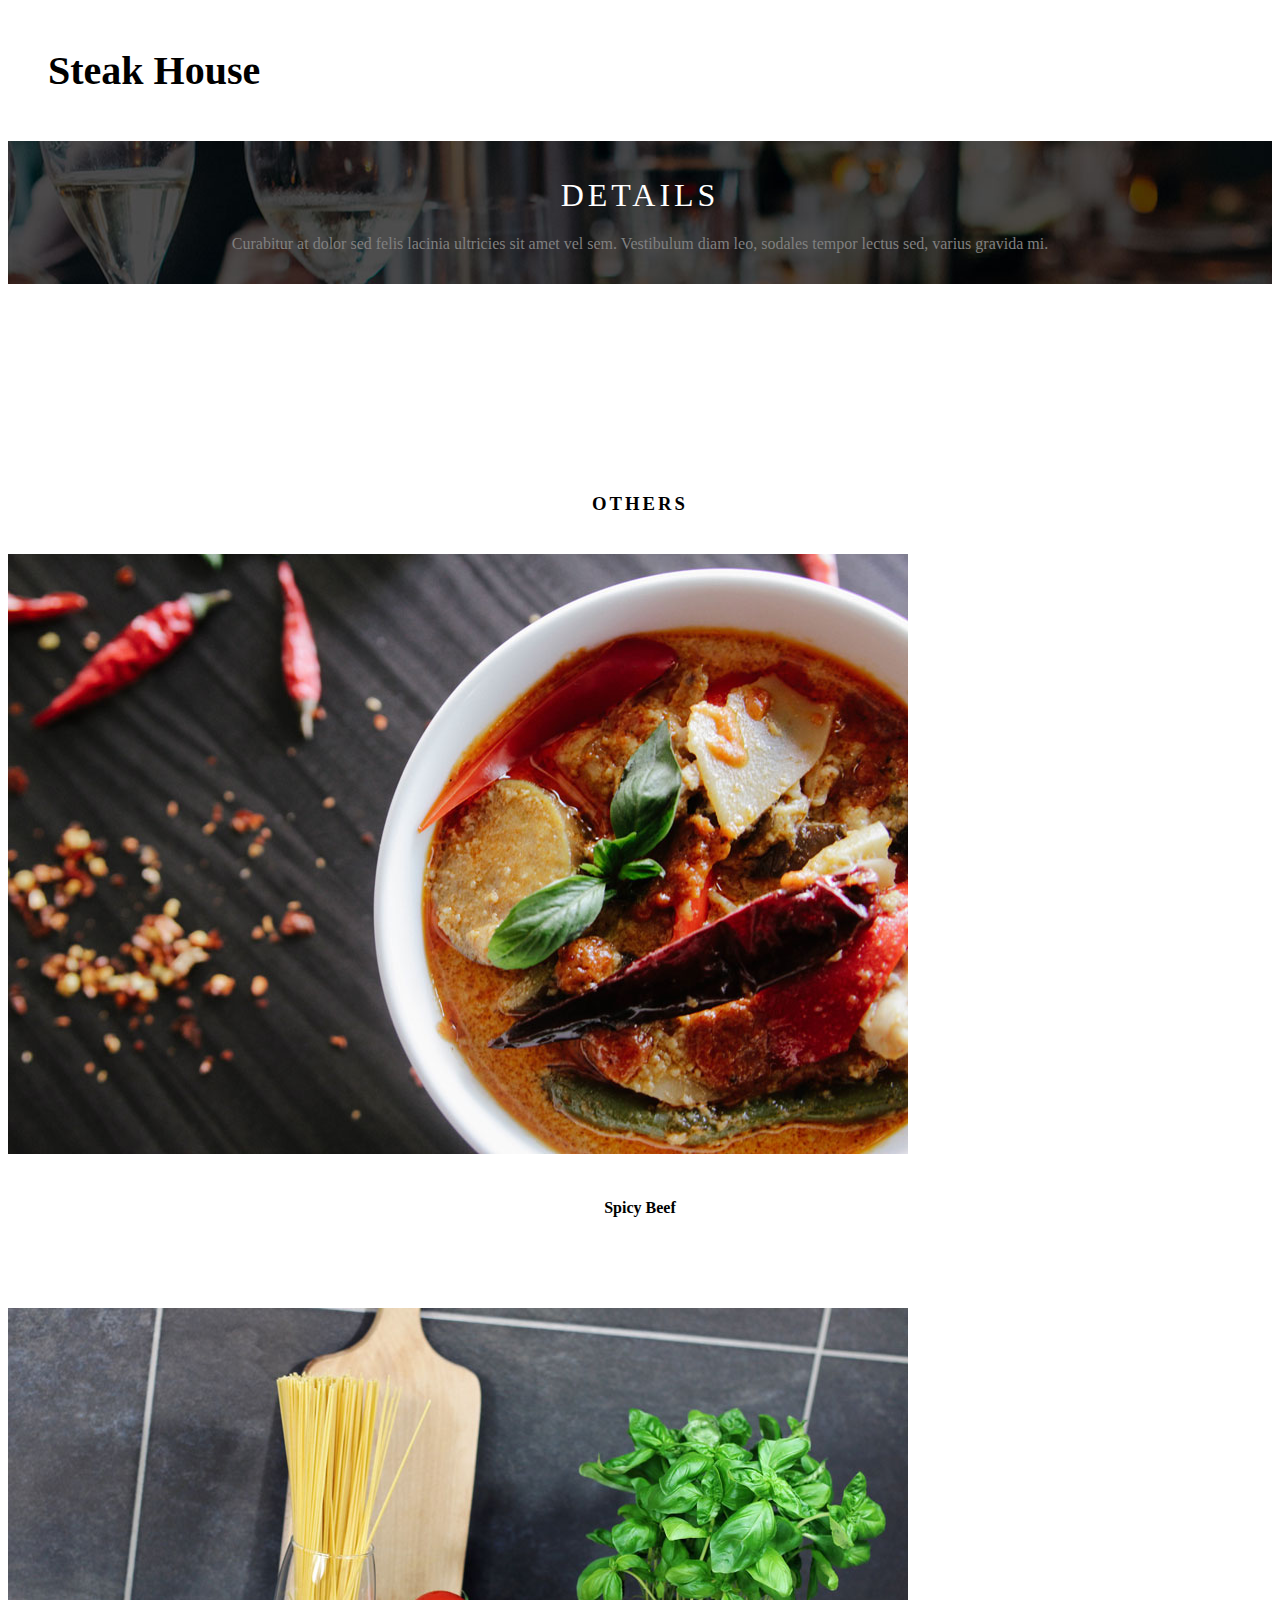
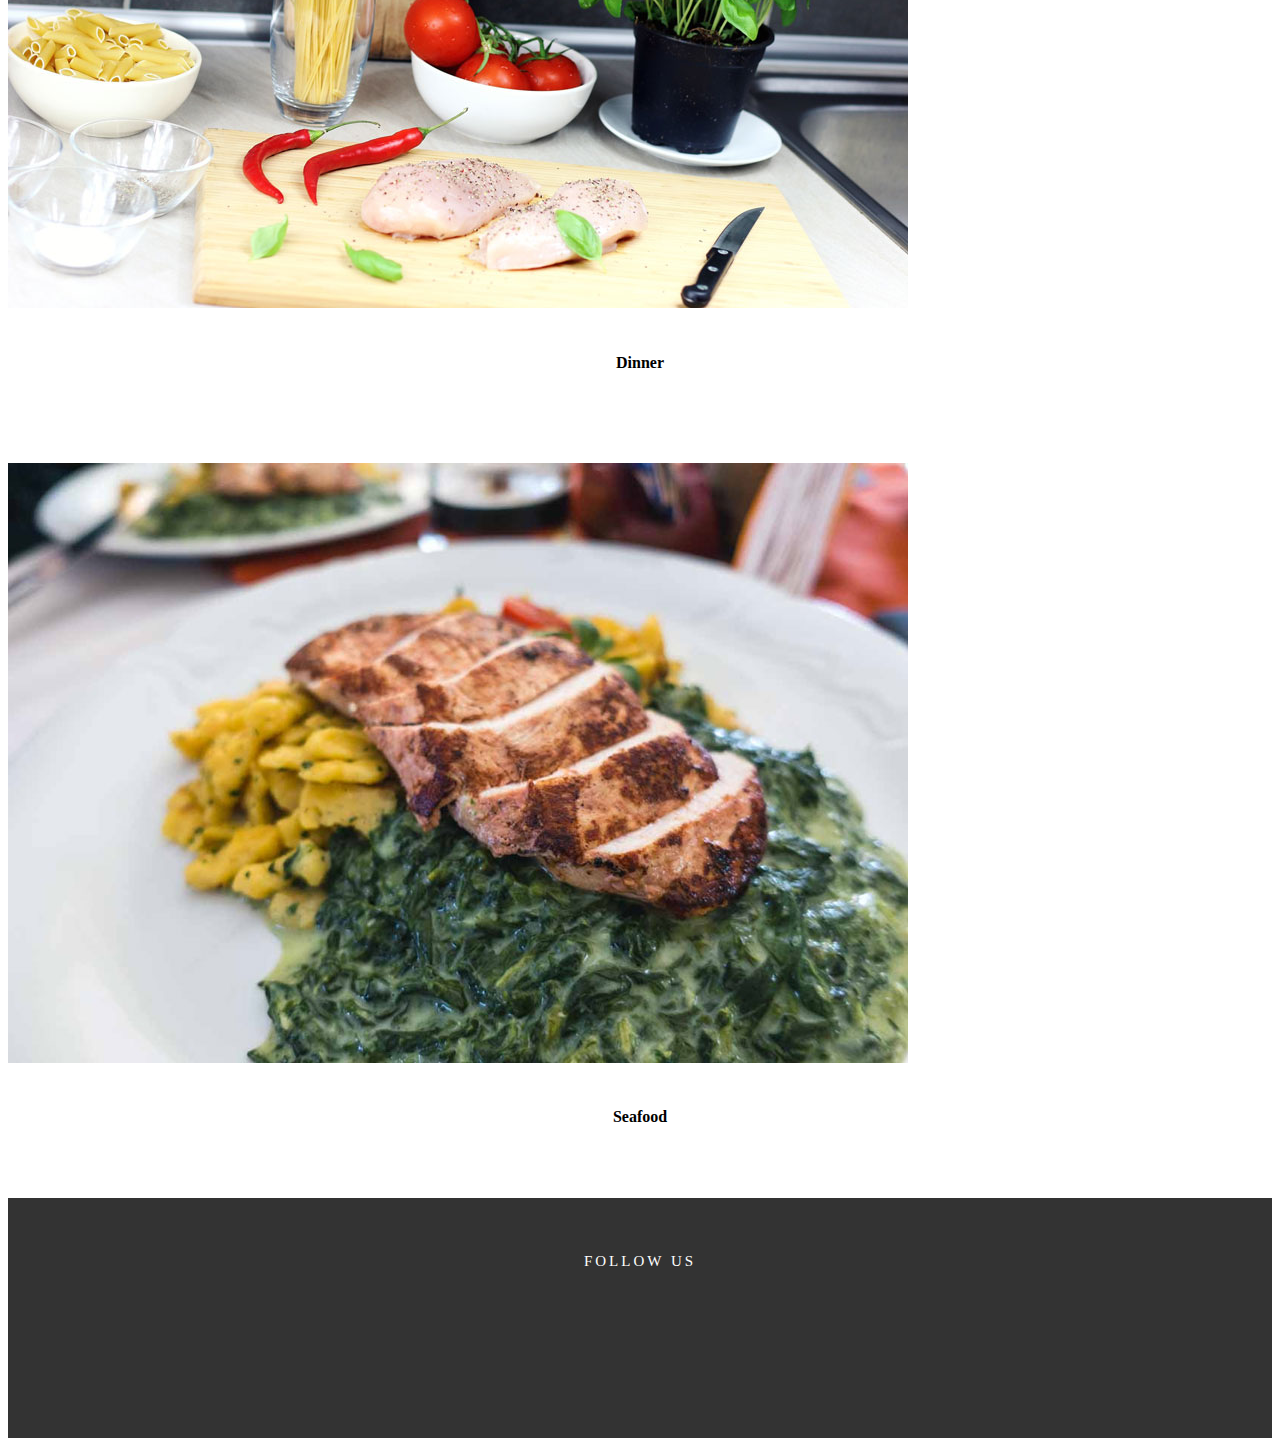
<file: html/details.html>
<!DOCTYPE html>
<html lang="en">

<head>
    <meta charset="UTF-8">
    <meta name="viewport" content="width=device-width, initial-scale=1.0">
    <meta http-equiv="X-UA-Compatible" content="ie=edge">
    <title>Details</title>
    <script src="https://code.jquery.com/jquery-3.3.1.min.js" integrity="sha256-FgpCb/KJQlLNfOu91ta32o/NMZxltwRo8QtmkMRdAu8="
        crossorigin="anonymous"></script>
    <link rel="stylesheet" href="https://use.fontawesome.com/releases/v5.1.0/css/all.css" integrity="sha384-lKuwvrZot6UHsBSfcMvOkWwlCMgc0TaWr+30HWe3a4ltaBwTZhyTEggF5tJv8tbt"
        crossorigin="anonymous">
    <link rel="stylesheet" href="https://stackpath.bootstrapcdn.com/bootstrap/4.1.2/css/bootstrap.min.css" integrity="sha384-Smlep5jCw/wG7hdkwQ/Z5nLIefveQRIY9nfy6xoR1uRYBtpZgI6339F5dgvm/e9B"
        crossorigin="anonymous">
    <link href="../css/style.css" type="text/css" rel="stylesheet">
    <link href="../css/responsive.css" type="text/css" rel="stylesheet">
    <style>
        .name h1 {
            font-size: 40px;
            padding: 20px 40px;
            font-weight: 700;
        }

        .name i {
            float: right;
            margin-top: -71px;
            font-size: 40px;
            padding-right: 40px;
        }

        .name i:hover {
            cursor: pointer;
            color: gray;
        }

        .image {
            background: url(../images/heading-bg.jpg);
            text-align: center;
            padding-top: 15px;
            padding-bottom: 15px;
            color: white;
        }

        .image h1 {
            font-size: 32px;
            letter-spacing: 4px;
            font-weight: 400;
        }

        .image p {
            font-size: 16px;
            color: gray;
        }

        .item {
            padding-top: 50px;
            text-align: center;
        }

        .item img {
            max-width: 50%;
            padding-right: 20px;
        }

        .item-lq h3 {
            padding-top: 100px;
            text-align: center;
            letter-spacing: 3px;
        }

        .item-lq h4 {
            text-align: center;
            padding-bottom: 50px;
        }

        .item-lq .row img {
            max-width: 100%;
            padding-bottom: 20px;
            padding-top: 20px;
        }

        .details {
            text-align: center;
            padding: 20px 20px;
        }

        .details img {
            max-width: 50%;
        }

        .details h3 {
            padding-top: 40px;
            font-size: 40px;
            text-transform: uppercase;
            letter-spacing: 2px;
        }

        .details p {
            word-spacing: 1px;
            color: gray;
            padding-bottom: 40px;
        }

        .details a {
            text-decoration: none;
            text-transform: uppercase;
            font-size: 18px;
            letter-spacing: 3px;
            border: 3px solid black;
            border-radius: 5px;
            padding: 10px 89px;
            outline: none;
        }

        .details a:hover {
            padding: 10px 32px;
            cursor: pointer;
            font-weight: 700;
        }

        @media all and (max-width: 667px) {
            .col-4 {
                flex: 0 0 100%;
                max-width: 100%;
            }

            .details img {
                max-width: 100%;
            }

            .details h3 {
                padding: 20px 0;
                font-size: 30px;
                text-transform: uppercase;
                letter-spacing: 2px;
            }

            .details p {
                font-size: 15px;
            }

            .item img {
                padding-right: 0;
            }
        }

        @media all and (max-width: 1024px) {
            .col-4 {
                flex: 0 0 100%;
                max-width: 100%;
            }

            .item-lq h3 {
                padding-top: 100px;
                text-align: center;
                letter-spacing: 3px;
                font-size: 50px;
            }

            .item-lq h4 {
                text-align: center;
                padding-bottom: 50px;
                font-size: 40px;
            }

            .details img {
                max-width: 100%;
            }

            .item img {
                padding-right: 0;
            }
        }
    </style>
</head>

<body>
    <div class="name">
        <h1>Steak House</h1>
        <i class="fas fa-cart-arrow-down"></i>
    </div>
    <div class="image">
        <h1>DETAILS</h1>
        <p>Curabitur at dolor sed felis lacinia ultricies sit amet vel sem. Vestibulum diam leo, sodales tempor lectus sed,
            varius gravida mi.</p>
    </div>
    <div class="item">
        <div class="container">
            <div class="details">

            </div>
        </div>
    </div>
    <div class="item-lq">
        <div class="container">
            <h3>OTHERS</h3>
            <div class="row">
                <div class="col-4">
                    <img src="../images/gallery-img2.jpg">
                    <div class="title">
                        <h4>Spicy Beef</h4>
                    </div>
                </div>
                <div class="col-4">
                    <img src="../images/gallery-img3.jpg">
                    <div class="title">
                        <h4>Dinner</h4>
                    </div>
                </div>
                <div class="col-4">
                    <img src="../images/gallery-img4.jpg">
                    <div class="title">
                        <h4>Seafood</h4>
                    </div>
                </div>
            </div>
        </div>
    </div>

    <section class="footer">
        <div class="background">
            <div class="container">
                <div class="title">
                    <h3>FOLLOW US</h3>
                </div>
                <div class="social">
                    <div class="social-link">
                        <ul>
                            <li>
                                <a target="_blank" href="https://www.facebook.com/laptrinhvienio/">
                                    <i class="fab fa-facebook-f"></i>
                                </a>
                            </li>
                            <li>
                                <a target="_blank" href="https://twitter.com/?lang=vi">
                                    <i class="fab fa-twitter"></i>
                                </a>
                            </li>
                            <li>
                                <a target="_blank" href="https://www.instagram.com/">
                                    <i class="fab fa-instagram"></i>
                                </a>
                            </li>
                            <li>
                                <a target="_blank" href="https://www.linkedin.com/">
                                    <i class="fab fa-linkedin-in"></i>
                                </a>
                            </li>
                            <li>
                                <a target="_blank" href="https://www.tumblr.com/">
                                    <i class="fab fa-tumblr"></i>
                                </a>
                            </li>
                        </ul>
                    </div>
                </div>
                <div class="back-top">
                    <a href="index.html" class="scroll-top">
                        <i class="fas fa-angle-double-left"></i>
                    </a>
                </div>
            </div>
        </div>
    </section>
    <script>
        $(document).ready(function () {
            getData();
        });

        var price;

        function getData() {
            var url = new URL(window.location.href);
            var code = url.searchParams.get('id');
            if (code != null) {
                $.ajax({
                    method: 'GET',
                    url: 'https://www.jasonbase.com/things/' + code + '.json',
                    success: function (res) {
                        var html = "<img src=\"" + res.image + "\">" +
                            "<h3>" + res.title + "</h3>" +
                            "<p>" + res.content + "</p>" +
                            "<a>" + res.price + "</a>"
                        $('.details').html(html)

                        price = res.price;

                        $('.details a').on("mouseover", function (e) {
                            $('.details a').html("Add to Cart");
                        });

                        $('.details a').on("mouseout", function (e) {
                            $('.details a').html(price);
                        });
                    },
                    error: function (err) {
                        console.log(err);
                        window.alert('Lỗi');
                    }
                });
            }
        }
    </script>
</body>

</html>
</file>
<file: css/style.css>
clearfix {
    clear: both;
}

.home {
    position: relative;
}

.home .slider-image {
    height: 100vh;
    background-size: cover;
    background-position: center;
    position: relative;
}

.home .slider-image img {
    opacity: 0;
}

.home .background {
    position: absolute;
    top: 0;
    width: 100%;
    height: 100vh;
    background: linear-gradient(to left, #c21500, #ffc500);
    opacity: 0.8;
}

.home .content {
    position: absolute;
    top: 0;
    width: 100%;
    height: 100vh;
    text-align: center;
    padding-top: 15%;
    color: white;
}

.home .content h3 {
    font-size: 110px;
    font-weight: 700;
}

.home .content p {
    font-size: 17px;
    font-weight: 200;
    width: 50%;
    margin-left: 25%;
    margin-bottom: 4%;
}

.home .content a {
    text-decoration: none;
    text-transform: uppercase;
    color: white;
    font-size: 16px;
    letter-spacing: 3px;
    border: 3px solid white;
    border-radius: 5px;
    padding: 12px 30px;
    outline: none;
}

.home .content a:hover {
    color: #c21500;
    background: white;
}

.modal h5 {
    color: gray;
    letter-spacing: 1px;
    font-size: 30px;
}

.modal .modal-body {
    color: gray;
    font-size: 20px;
}

.modal .modal-body .select-day select {
    margin: 30px;
    padding: 5px 10px;
    border: 1px solid gray;
    border-radius: 5px;
    width: 165px;
    color: gray;
    float: left;
    outline: none;
}

.modal .modal-body .select-hour select {
    margin: 30px;
    padding: 5px 10px;
    border: 1px solid gray;
    border-radius: 5px;
    width: 165px;
    color: gray;
    float: right;
    outline: none;
}

.modal .modal-body .name input {
    margin-left: 30px;
    padding: 5px 10px;
    border: 1px solid gray;
    border-radius: 5px;
    width: 165px;
    color: gray;
    float: left;
    outline: none;
}

.modal .modal-body .phone input {
    margin-right: 30px;
    padding: 5px 10px;
    border: 1px solid gray;
    border-radius: 5px;
    width: 165px;
    color: gray;
    float: right;
    outline: none;
}

.modal .modal-body .select-person select {
    margin: 30px;
    padding: 5px 10px;
    border: 1px solid gray;
    border-radius: 5px;
    width: 165px;
    color: gray;
    float: left;
    outline: none;
}

.modal .modal-body .order-now input {
    font-size: 16px;
    margin: 30px;
    padding: 5px 10px;
    border: 3px solid #f2745f;
    border-radius: 5px;
    width: 165px;
    color: white;
    font-weight: 700;
    text-transform: uppercase;
    background-color: #f2745f;
    float: right;
    cursor: pointer;
    outline: none;
    letter-spacing: 3px;
}

.modal .modal-body .order-now input:hover {
    background-color: white;
    color: #f2745f;
    border: 3px solid #f2745f;
}

.feature,
.team {
    background: #f0f0f0;
}

.feature .title {
    text-align: center;
    text-transform: uppercase;
    padding-top: 100px;
    padding-bottom: 120px;
}

.feature .title h3 {
    font-size: 40px;
    font-weight: 400;
    letter-spacing: 3px;
}

.feature .title p {
    font-size: 11px;
    font-weight: 400;
    letter-spacing: 3px;
    color: gray;
}

.feature .feature-thumbnail {
    text-align: center;
    border: 3px solid white;
    background: white;
    padding: 40px;
    margin-bottom: 100px;
}

.feature .feature-icon {
    background-color: black;
    width: 85px;
    height: 85px;
    margin: 0 auto;
    top: 0;
    position: relative;
    border-radius: 50%;
    margin-top: -75px;
    margin-bottom: 40px;
    transition: all 0.4s ease-in-out;
}

.feature .feature-icon:hover {
    background-color: #c21500;
}

.feature .feature-icon i {
    padding-top: 25%;
    color: white;
    font-size: 40px;
}

.feature .feature-thumbnail h3 {
    font-size: 20px;
    letter-spacing: 2px;
    color: #6f6f6f;
    margin-bottom: 20px;
}

.feature .feature-thumbnail p {
    color: gray;
    font-size: 17px;
    word-spacing: 1px;
}

.about .title {
    text-align: center;
    text-transform: uppercase;
    padding-top: 100px;
    padding-bottom: 70px;
}

.about .title h3 {
    font-size: 40px;
    font-weight: 400;
    letter-spacing: 3px;
}

.about .title p {
    font-size: 11px;
    font-weight: 400;
    letter-spacing: 3px;
    color: gray;
}

.about .about-thumbnail img {
    max-width: 100%;
    margin-bottom: 20px;
}

.about .about-thumbnail p {
    font-size: 20px;
    color: #5d4c4c;
}

.about .slider {
    margin-bottom: 50px;
}

.carousel-indicators {
    bottom: -40px;
}

.carousel-indicators li {
    background: black;
}

.carousel-indicators .active {
    background-color: gray;
}

.about .about-thumbnail-second {
    font-size: 17px;
    color: gray;
    padding-bottom: 100px;
}

.about .about-thumbnail-third h3 {
    font-size: 42px;
    letter-spacing: 3px;
    font-weight: 400;
}

.about .about-thumbnail-third p {
    font-size: 17px;
    color: #8a8585;
    word-spacing: 2px;
}

.about .about-thumbnail-third ul {
    font-size: 17px;
    color: #5f5050;
}

.video {
    background: url(../images/video-bg.jpg) 50% 0 repeat-y fixed;
    position: relative;
    color: gray;
    text-align: center;
    padding-top: 160px;
    padding-bottom: 160px;
}

.video .background {
    background: rgba(03,03,03,0.6);
    width: 100%;
    height: 100%;
    position: absolute;
    top: 0;
}

.video .content {
    padding: 60px;
}

.video .content a {
    font-size: 70px;
    color: white;
}

.video .content h3 {
    font-size: 40px;
    color: white;
}

.video .content p {
    color: #b0a7a7;
    width: 70%;
    margin-left: 15%;
}

.menu .title {
    text-align: center;
    text-transform: uppercase;
    padding-top: 100px;
    padding-bottom: 70px;
}

.menu .title h3 {
    font-size: 40px;
    font-weight: 400;
    letter-spacing: 3px;
}

.menu .title p {
    font-size: 11px;
    font-weight: 400;
    letter-spacing: 3px;
    color: gray;
}

.menu .menu-thumbnail {
    padding-bottom: 40px;
}

.menu .menu-thumbnail img {
    width: 220px;
    padding-right: 20px;
    position: relative;
    float: left;
}

.menu .menu-thumbnail h3 {
    font-size: 23px;
    color: #5f5050;
    font-weight: 500;
    letter-spacing: 1px;
}

.menu .menu-thumbnail p {
    color: gray;
    word-spacing: 1px;
}

.menu .menu-price span {
    position: absolute;
    top: 0;
    font-size: 22px;
    font-weight: 500;
    background: rgba(0, 0, 0, 0.5);
    color: white;
    padding: 3px 10px;
}

.menu .row:last-child {
    padding-bottom: 100px;
}   

.team .title {
    text-align: center;
    text-transform: uppercase;
    padding-top: 100px;
    padding-bottom: 70px;
}

.team .title h3 {
    font-size: 40px;
    font-weight: 400;
    letter-spacing: 3px;
}

.team .title p {
    font-size: 11px;
    font-weight: 400;
    letter-spacing: 3px;
    color: gray;
}

.team .team-thumbnail img {
    max-width: 100%;
    margin-bottom: 80px;
}

.team .animation-wrapper {
    overflow: hidden;
    position: relative;
    height: 256px;
}

.animation-6 .effect {
    position: absolute;
    top: 0;
    left: 0;
    background-color: rgba(194, 21, 0, 0.9);
    width: 100%;
    text-align: center;
    color: white;
    height: 0%;
    transition: height 0.5s ease;
    overflow: hidden;
}

.animation-6:hover .effect {
    height: 100%;
}

.animation-6 .effect {
    bottom: 0;
    top: auto;
    padding-top: 80px;
}

.team .effect .h3-effect {
    font-size: 25px;
    font-weight: normal;
    letter-spacing: 1px;
}

.team .effect .h4-effect {
    font-size: 12px;
    font-weight: 400;
    letter-spacing: 2px;
}

.social-icon {
    padding: 0;
    margin: 0;
}

.social-icon li {
    list-style: none;
    display: inline-block;
}

.social-icon li a {
    color: white;
    font-size: 18px;
    text-decoration: none;
    line-height: 60px;
    text-align: center;
    margin-bottom: 12px;
    margin-right: 30px;
}

.social-icon li a i:hover {
    color: black;
}

.team .col-md-3:last-child .team-thumbnail {
    background: #c21500;
    text-align: center;
    width: 100%;
    height: 100%;
}

.team .team-thumbnail h3 {
    font-size: 60px;
    font-weight: 900;
    color: white;
}

.team .team-thumbnail p {
    font-size: 17px;
    letter-spacing: 1px;
    line-height: 28px;
    margin-bottom: 30px;
    color: white;
}

.team .team-thumbnail .join-us {
    border: 3px solid #ffffff;
    color: #ffffff;
    font-size: 18px;
    padding: 6px 26px;
    text-decoration: none;
    font-weight: 500;
    border-radius: 5px;
}

.team .team-thumbnail .join-us:hover {
    background: white;
    color: #c21500;
}

.team .team-title {
    text-align: center;
    font-size: 40px;
    font-weight: 400;
    letter-spacing: 2px;
    padding-bottom: 20px;
}

.team .team-content {
    color: gray;
    text-align: center;
    letter-spacing: 1px;
    margin-bottom: 100px;
}

.team .row:last-child {
    padding-top: 100px;
}

.gallery .title {
    text-align: center;
    text-transform: uppercase;
    padding-top: 100px;
    padding-bottom: 70px;
}

.gallery .title h3 {
    font-size: 40px;
    font-weight: 400;
    letter-spacing: 3px;
}

.gallery .title p {
    font-size: 11px;
    font-weight: 400;
    letter-spacing: 3px;
    color: gray;
}

/* .gallery .gallery-menu {
    text-align: center;
}

.gallery .gallery-menu ul {
    margin: 0;
    padding: 0;
    list-style: none;
    margin-bottom: 30px;
}

.gallery .gallery-menu ul li {
    display: inline-block;
    font-size: 15px;
    text-transform: uppercase;
    padding: 0 18px;
    cursor: pointer;
    font-weight: 700;
    color: gray;
    margin-bottom: 20px;
}

.gallery .gallery-menu ul li:hover {
    color: #c21500;
} */

.gallery .gallery-thumbnail img {
    max-width: 100%;
}

.gallery .gallery-thumbnail h3 {
    text-align: center;
    font-size: 22px;
    letter-spacing: 2px;
    padding-top: 15px;
    padding-bottom: 50px;
    color: gray;
}

.gallery .animation-wrapper {
    overflow: hidden;
    position: relative;
}

.gallery .row:last-child {
    padding-bottom: 100px;
}

.animation-2 .effect {
    line-height: 240px;
    position: absolute;
    top: 0;
    left: 0;
    background-color: rgba(194, 21, 0, 0.9);
    width: 100%;
    height: 100%;
    text-align: center;
    opacity: 0;
    transition: opacity 0.5s ease;
}

.animation-2:hover .effect {
    opacity: 1;
}

.animation-2 .effect a i {
    width: 80px;
    height: 80px;
    border: 3px solid white;
    padding-top: 23px;
    font-size: 30px;
    border-radius: 50%;
    background: white;
    cursor: pointer;
    color: black;
}

.contact {
    background: url(../images/contact-bg.jpg) 50% 0 repeat-y fixed;
    position: relative;
    text-align: center;
    padding-top: 350px;
    padding-bottom: 350px;
}

.contact .background {
    background: rgba(0, 0, 0, 0.8);
    width: 100%;
    height: 100%;
    position: absolute;
    top: 0;
}

.contact .title {
    text-align: center;
    text-transform: uppercase;
    padding-top: 100px;
    padding-bottom: 70px;
    color: white;
}

.contact .title h3 {
    font-size: 40px;
    font-weight: 400;
    letter-spacing: 3px;
}

.contact .title p {
    font-size: 11px;
    font-weight: 400;
    letter-spacing: 3px;
}

.contact .input {
    width: 100%;
    float: left;
    padding: 5px;
}

.contact .input input {
    background: transparent;
    border: none;
    border-bottom: 1px solid #666;
    border-radius: 0px;
    outline: none;
    color: #ffffff;
    font-size: 18px;
    margin-bottom: 16px;
    width: 70%;
    padding: 5px;
}

.contact .input textarea {
    background: transparent;
    border: none;
    border-bottom: 1px solid #666;
    border-radius: 0px;
    outline: none;
    color: #ffffff;
    font-size: 18px;
    margin-bottom: 16px;
    width: 70%;
    padding: 5px;
    resize: none;
    font-size: 18px;
}

.contact .button input {
    margin-top: 20px;
    width: 71.5%;
    font-size: 20px;
    font-weight: 700;
    padding: 8px;
    border: 1px solid;
    border-radius: 5px;
    color: #c21500;
    letter-spacing: 2px;
    background: white;
    cursor: pointer;
    height: 50px;
    outline: none;
}

.contact .button input:hover {
    background: #c21500;
    color: white;
    border: none;
}

.maps .title {
    text-align: center;
    text-transform: uppercase;
    padding-top: 100px;
    padding-bottom: 70px;
}

.maps .title h3 {
    font-size: 40px;
    font-weight: 400;
    letter-spacing: 3px;
}

.maps .title p {
    font-size: 11px;
    font-weight: 500;
    letter-spacing: 3px;
    color: gray;
    padding: 10px;
}

.maps .title i {
    font-size: 30px;
    animation: color 2s infinite;
}

@keyframes color {
    0%, 100% {
        color: black;
    }
    50% {
        color: #f2745f;
    }
}

.footer {
    background: url(../images/video-bg.jpg) 50% 0 repeat-y fixed;
    position: relative;
    text-align: center;
    padding-top: 120px;
    padding-bottom: 120px;
}

.footer .background {
    background: rgba(0, 0, 0, 0.8);
    width: 100%;
    height: 100%;
    position: absolute;
    top: 0;
}

.footer .title {
    text-align: center;
    text-transform: uppercase;
    padding-top: 40px;
    padding-bottom: 20px;
    color: white;
}

.footer .title h3 {
    font-size: 15px;
    font-weight: 500;
    letter-spacing: 3px;
}

.footer .title p {
    font-size: 11px;
    font-weight: 500;
    letter-spacing: 3px;
    color: gray;
    padding: 10px;
}

.footer .social-link {
    text-align: center;
}

.footer .social-link ul {
    margin: 0;
    padding: 0;
    list-style: none;
}

.footer .social-link ul li {
    display: inline-block;
    font-size: 30px;
    text-transform: uppercase;
    padding: 0 20px;
    font-weight: 700;
}

.footer .social-link i {
    color: white;
    font-size: 40px;
}

.footer .social-link .fab.fa-facebook-f:hover  {
    color: #3b5998;
}

.footer .social-link .fab.fa-twitter:hover  {
    color: #5ba5d7;
}

.footer .social-link .fab.fa-instagram:hover  {
    color: #df385a;
}

.footer .social-link .fab.fa-linkedin-in:hover  {
    color: #006699;
}

.footer .social-link .fab.fab.fa-tumblr:hover  {
    color: #314358;
}

.footer .back-top i {
    padding-top: 30px;
    font-size: 30px;
    color: white;
}

.footer .back-top i:hover {
    transform: scale(2);
    color: #c21500;
}
</file>
<file: css/responsive.css>
@media all and (max-width: 1024px) {
    .home .content {
        padding-top: 26%;
    }

    .home .content p {
        font-size: 30px;
        width: 71%;
        margin-left: 15%;
        margin-bottom: 15%;
        margin-top: 10%;
    }

    .home .content a {
        font-size: 30px;
    }

    .col-md-3,
    .col-md-4,
    .col-md-5 {
        flex: none;
        max-width: none;
    }

    .menu .menu-thumbnail img {
        float: none;
        width: 100%;
        padding-right: 0;
        padding-bottom: 10px
    }

    .team .col-md-3 {
        flex: 0 0 50%;
        max-width: 50%;
    }

    .team .col-md-3:nth-child(3n),
    .team .col-md-3:nth-child(4n) {
        padding-top: 50px;
    }

    .animation-2 .effect {
        line-height: 475px;
    }

    .animation-2 .effect a i {
        width: 120px;
        height: 120px;
        border: 3px solid white;
        padding-top: 27px;
        font-size: 60px;
        border-radius: 50%;
        background: white;
        cursor: pointer;
        color: black;
    }

    .details img {
        max-width: 100%;
    }

    .details h3 {
        font-size: 60px;
    }

    .details p {
        font-size: 28px;
        padding-bottom: 50px;
    }

    .details a {
        font-size: 35px;
        padding: 10px 132px;
    }
}


@media all and (max-width: 667px) {
    .home .content {
        padding-top: 15%;
    }

    .home .content p {
        margin-bottom: 10%;
        font-size: 17px;
        font-weight: 200;
        width: 50%;
        margin-left: 25%;
    }

    .home .content a {
        text-decoration: none;
        text-transform: uppercase;
        color: white;
        font-size: 16px;
        letter-spacing: 3px;
        border: 3px solid white;
        border-radius: 5px;
        padding: 12px 30px;
    }

    .video {
        padding-top: 340px;
    }

    .menu .menu-thumbnail h3 {
        padding-top: 10px;
    }

    .team .col-md-3 {
        flex: none;
        max-width: none;
    }

    .team .col-md-3:first-child {
        padding-bottom: 50px;
    }

    .team .col-md-3:last-child .team-thumbnail {
        height: 120%;
    }

    .team .team-thumbnail p {
        margin-bottom: 42px;
    }

    .footer .social-link ul li {
        padding: 0 15px;
    }

    .animation-2 .effect {
        line-height: 265px;
    }

    .animation-2 .effect a i {
        width: 80px;
        height: 80px;
        border: 3px solid white;
        padding-top: 20px;
        font-size: 40px;
        border-radius: 50%;
        background: white;
        cursor: pointer;
        color: black;
    }

    .details img {
        max-width: 100%;
        padding-top: 100px;
    }

    .details h3 {
        font-size: 30px;
    }

    .details p {
        word-spacing: 1px;
        color: gray;
        margin-top: -10px;
        padding-bottom: 40px;
        font-size: 18px;
    }

    .details a {
        text-decoration: none;
        text-transform: uppercase;
        font-size: 18px;
        letter-spacing: 3px;
        border: 3px solid black;
        border-radius: 5px;
        padding: 10px 89px;
        outline: none;
    }

    .modal .modal-body .select-day select,
    .modal .modal-body .select-hour select,
    .modal .modal-body .select-person select {
        margin-top: 10px;
        margin-bottom: 20px;
        float: none;
        width: 260px;
    }

    .modal .modal-body .name input,
    .modal .modal-body .phone input,
    .modal .modal-body .order-now input {
        margin-right: 0;
        margin-left: 0;
        float: none;
        margin-top: 10px;
        margin-bottom: 20px;
        width: 260px;
    }

    .menu .menu-thumbnail img {
        width: 100%;
        padding-right: 0;
    }
}
</file>
